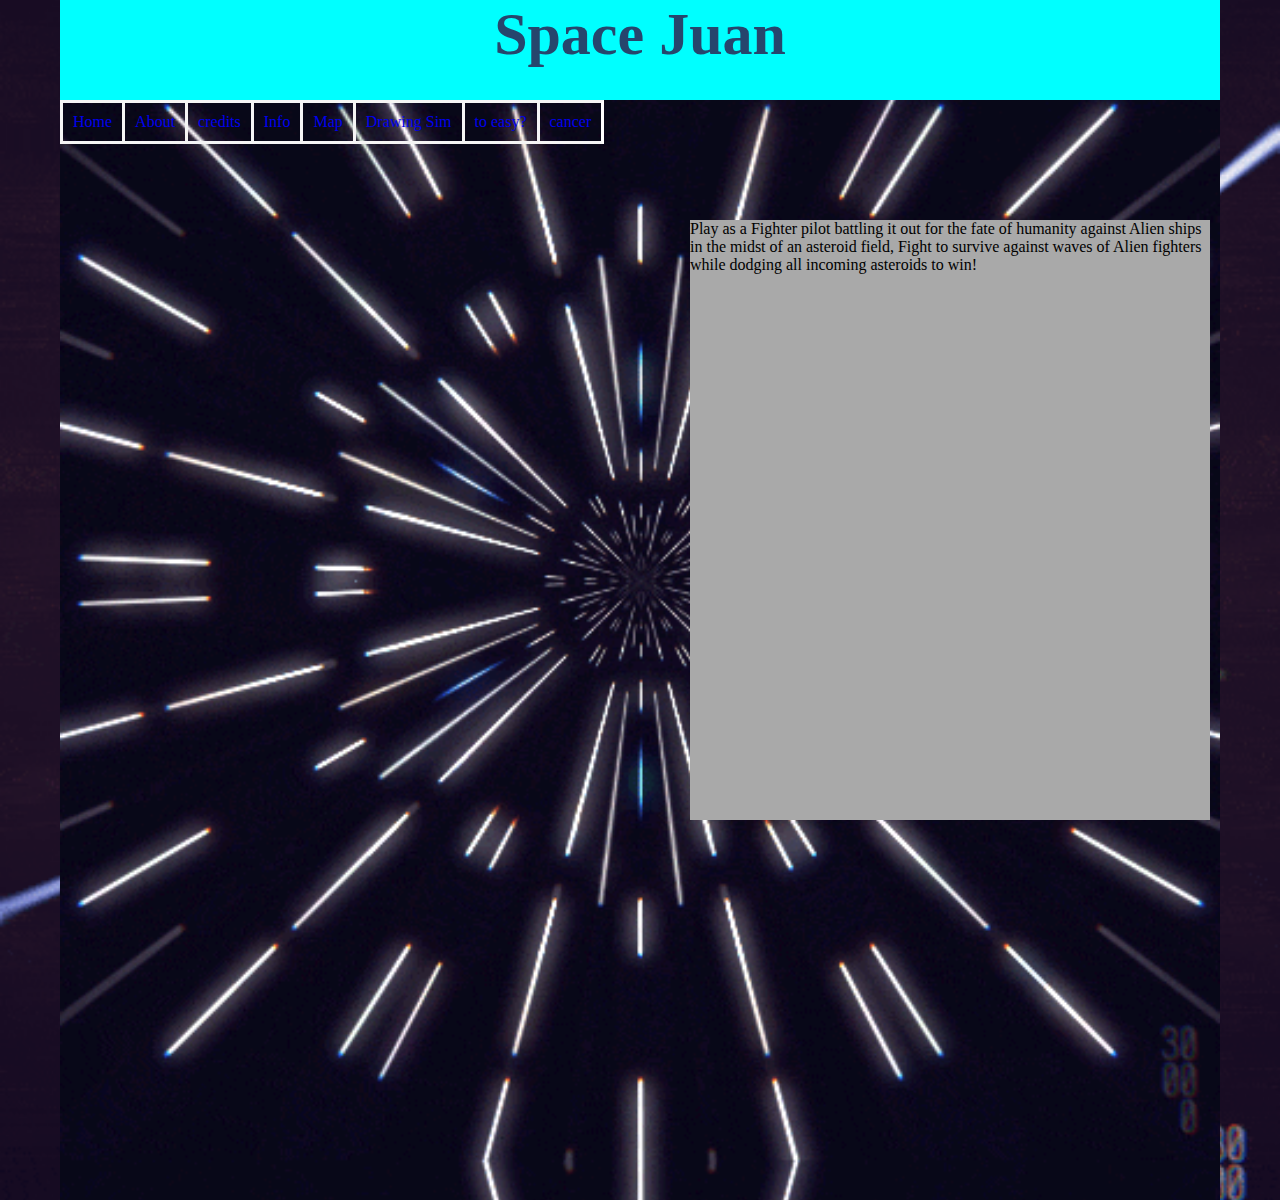
<file: about.html>
<!doctype html>
<html>

<head>

    <title>My layout</title>
    <title>Linking</title>
    <link rel="stylesheet" href="style.css">
</head>

<body>
    <div class="container">
        <div class="header">
            <h2>Space Juan</h2>
        </div>
        <div class="nav">
            <ul>
                <li><a href="1) CLICK TO PLAY GAME.html">Home</a></li>
                <li><a href="about.html">About</a></li>
                <li><a href="contact.html">credits</a></li>
                <li><a href="info.html">Info</a></li>
                <li><a href="map.html">Map</a></li>
                <li><a href="m.html">Drawing Sim</a></li>
                <li><a href="n.html">to easy?</a></li>
                <li><a href="trump.html">cancer</a></li>
                <div class="clear"></div>
            </ul>
        </div>
        <div class="sidebar">Play as a Fighter pilot battling it out for the fate of humanity against Alien ships in the midst of an asteroid field, Fight to survive against waves of Alien fighters while dodging all incoming asteroids to win!

        </div>

    </div>
    <!-- end of container -->

</body>
</file>
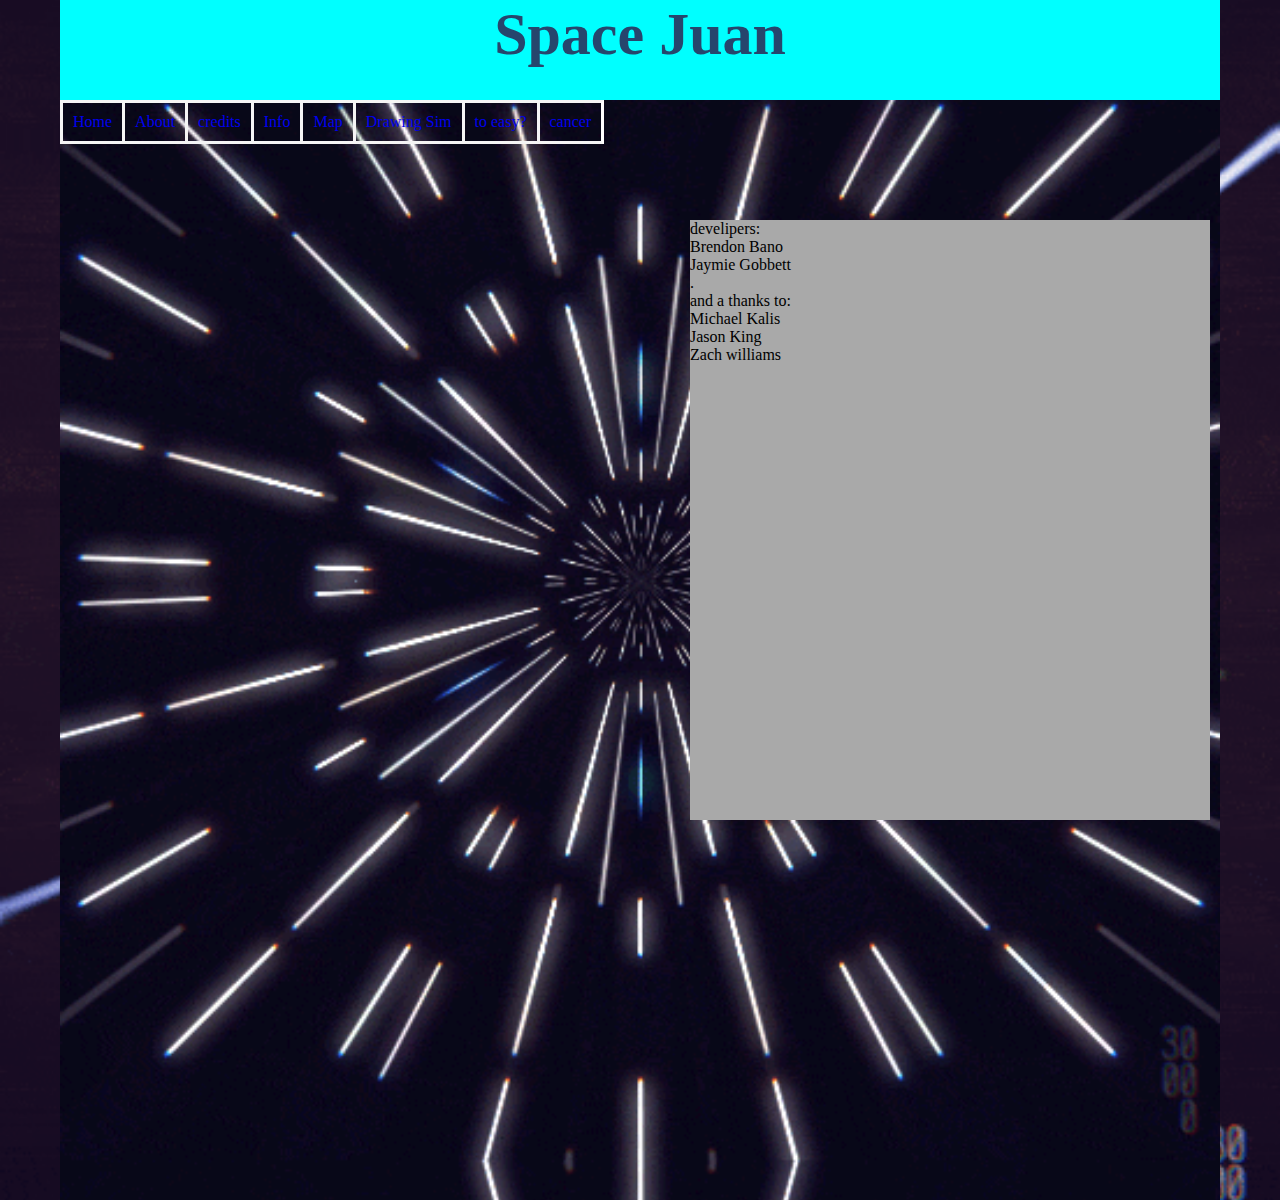
<file: contact.html>
<!doctype html>
<html>

<head>

    <title>My layout</title>
    <title>Linking</title>
    <link rel="stylesheet" href="style.css">
</head>

<body>
    <div class="container">
        <div class="header">
            <h2>Space Juan</h2>
        </div>
        <div class="nav">
            <ul>
                <li><a href="1) CLICK TO PLAY GAME.html">Home</a></li>
                <li><a href="about.html">About</a></li>
                <li><a href="contact.html">credits</a></li>
                <li><a href="info.html">Info</a></li>
                <li><a href="map.html">Map</a></li>
                <li><a href="m.html">Drawing Sim</a></li>
                <li><a href="n.html">to easy?</a></li>
                <li><a href="trump.html">cancer</a></li>
                <div class="clear"></div>
            </ul>
        </div>
        <div class="sidebar">develipers:
            <p>Brendon Bano
                <p>Jaymie Gobbett
                    <p>.
                        <p>and a thanks to:
                            <p>Michael Kalis
                                <p>Jason King
                                    <p>Zach williams
        </div>

    </div>
    <!-- end of container -->

</body>
</file>
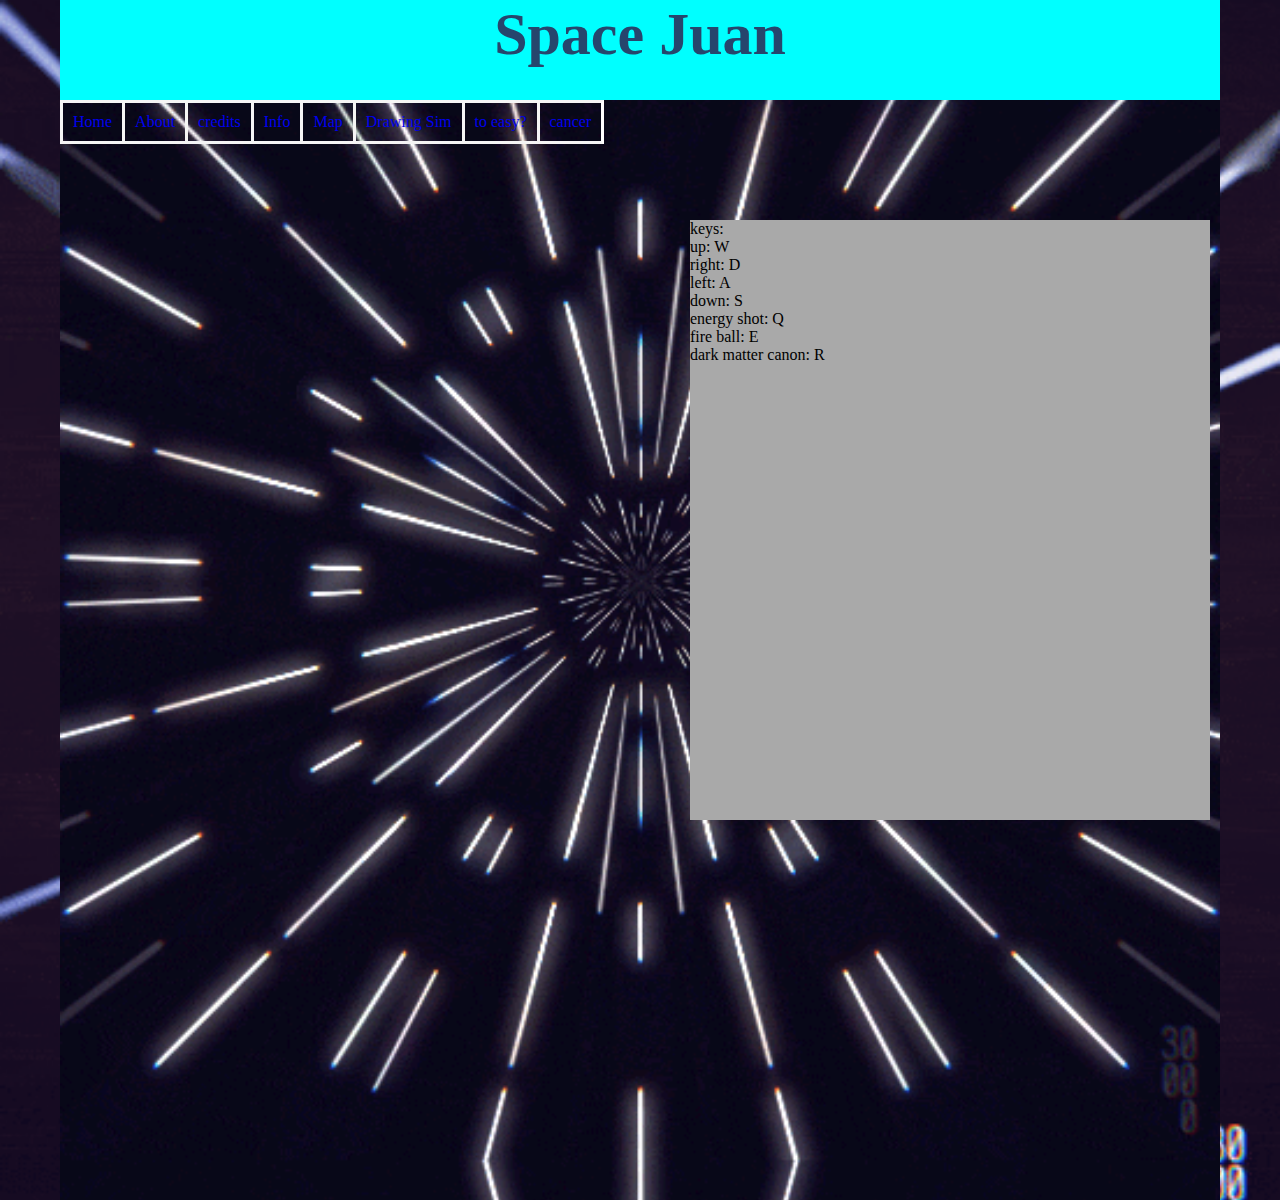
<file: info.html>
<!doctype html>
<html>

<head>

    <title>My layout</title>
    <title>Linking</title>
    <link rel="stylesheet" href="style.css">
</head>

<body>
    <div class="container">
        <div class="header">
            <h2>Space Juan</h2>
        </div>
        <div class="nav">
            <ul>
                <li><a href="1) CLICK TO PLAY GAME.html">Home</a></li>
                <li><a href="about.html">About</a></li>
                <li><a href="contact.html">credits</a></li>
                <li><a href="info.html">Info</a></li>
                <li><a href="map.html">Map</a></li>
                <li><a href="m.html">Drawing Sim</a></li>
                <li><a href="n.html">to easy?</a></li>
                <li><a href="trump.html">cancer</a></li>
                <div class="clear"></div>
            </ul>
        </div>
        <div class="sidebar">keys:
            <p>up: W
                <p>
                    <p>right: D
                        <p>
                            <p>left: A
                                <p>
                                    <p>down: S
                                        <p>energy shot: Q
                                            <p>fire ball: E
                                                <p>dark matter canon: R
        </div>

    </div>
    <!-- end of container -->

</body>
</file>
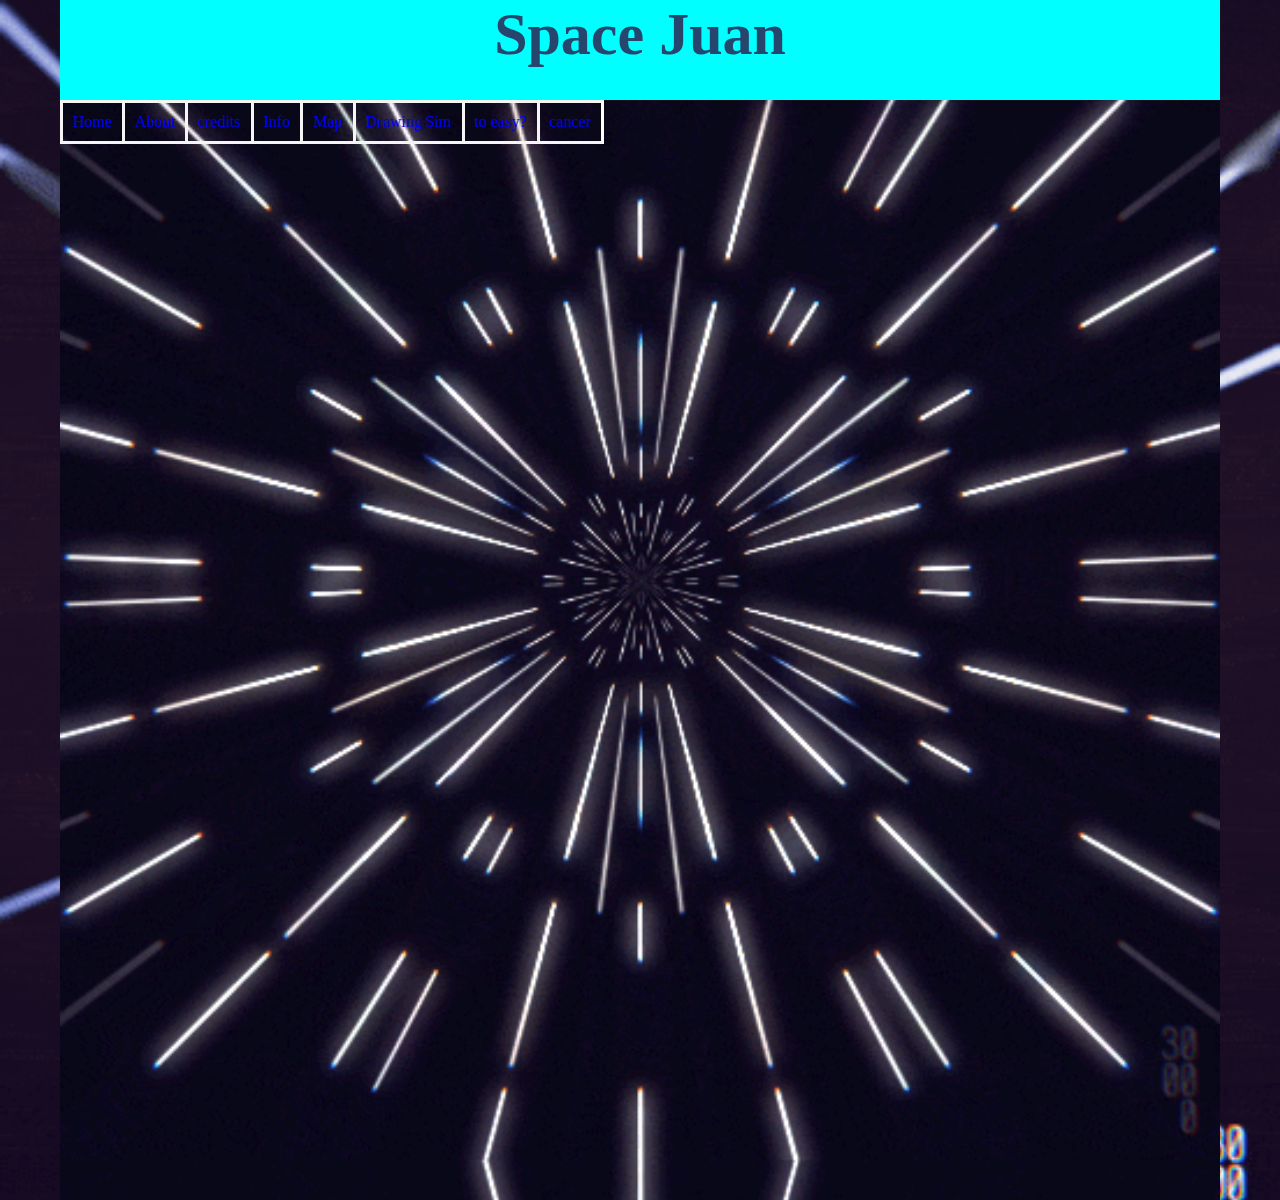
<file: map.html>
<!doctype html>
<html>

<head>

    <title>My layout</title>
    <title>Linking</title>
    <link rel="stylesheet" href="style.css">
</head>

<body>
    <div class="container">
        <div class="header">
            <h2>Space Juan</h2>
        </div>
        <div class="nav">
            <ul>
                <li><a href="1) CLICK TO PLAY GAME.html">Home</a></li>
                <li><a href="about.html">About</a></li>
                <li><a href="contact.html">credits</a></li>
                <li><a href="info.html">Info</a></li>
                <li><a href="map.html">Map</a></li>
                <li><a href="m.html">Drawing Sim</a></li>
                <li><a href="n.html">to easy?</a></li>
                <li><a href="trump.html">cancer</a></li>
                <div class="clear"></div>
            </ul>
        </div>
        
        </div>

    </div>
    <!-- end of container -->

</body>
</file>
<file: style.css>
* {
    margin: 0;
    padding: 0;
    border: none;
    text-decoration: none;
}

body {
    background: black;
}

.container {
    width: 1160px;
    height: 1200px; /* remove later */
    background: url(tumblr_nois33dcRU1s4fz4bo1_500.gif);
    background-size: contain;
    margin-left: auto;
    margin-right: auto;
}

.header {
    height: 100px;
    background: #00FFFF;
    position: relative;
}

.nav ul {
   list-style-type: none;
}

.nav ul li {
    float: left;
    padding: 10px;
    border: 3px solid whitesmoke;
    border-right: none;
}

.nav ul li:last-of-type {
    border-right: 3px solid white;
}

.clear {
    clear: both;
}

.sidebar {
    background: darkgray;
    position: absolute;
    top: 220px;
    left: 690px;
    width: 520px;
    height: 600px;
    float: left;
}

.h1 {
    width: 50px;
    height: 50px;
    background: orange;
    text-align: center;
}

h2 {
    color: #26466D;
    font-size: 60px;
    text-align: center;
    font-family: 'chunkfiveroman';
}

body {
  background: url(giphy.gif);
  background-size: cover;
}

.nav ul li:hover {
    background: white;
}

.gc {
    padding: 10px;
    
}
</file>
